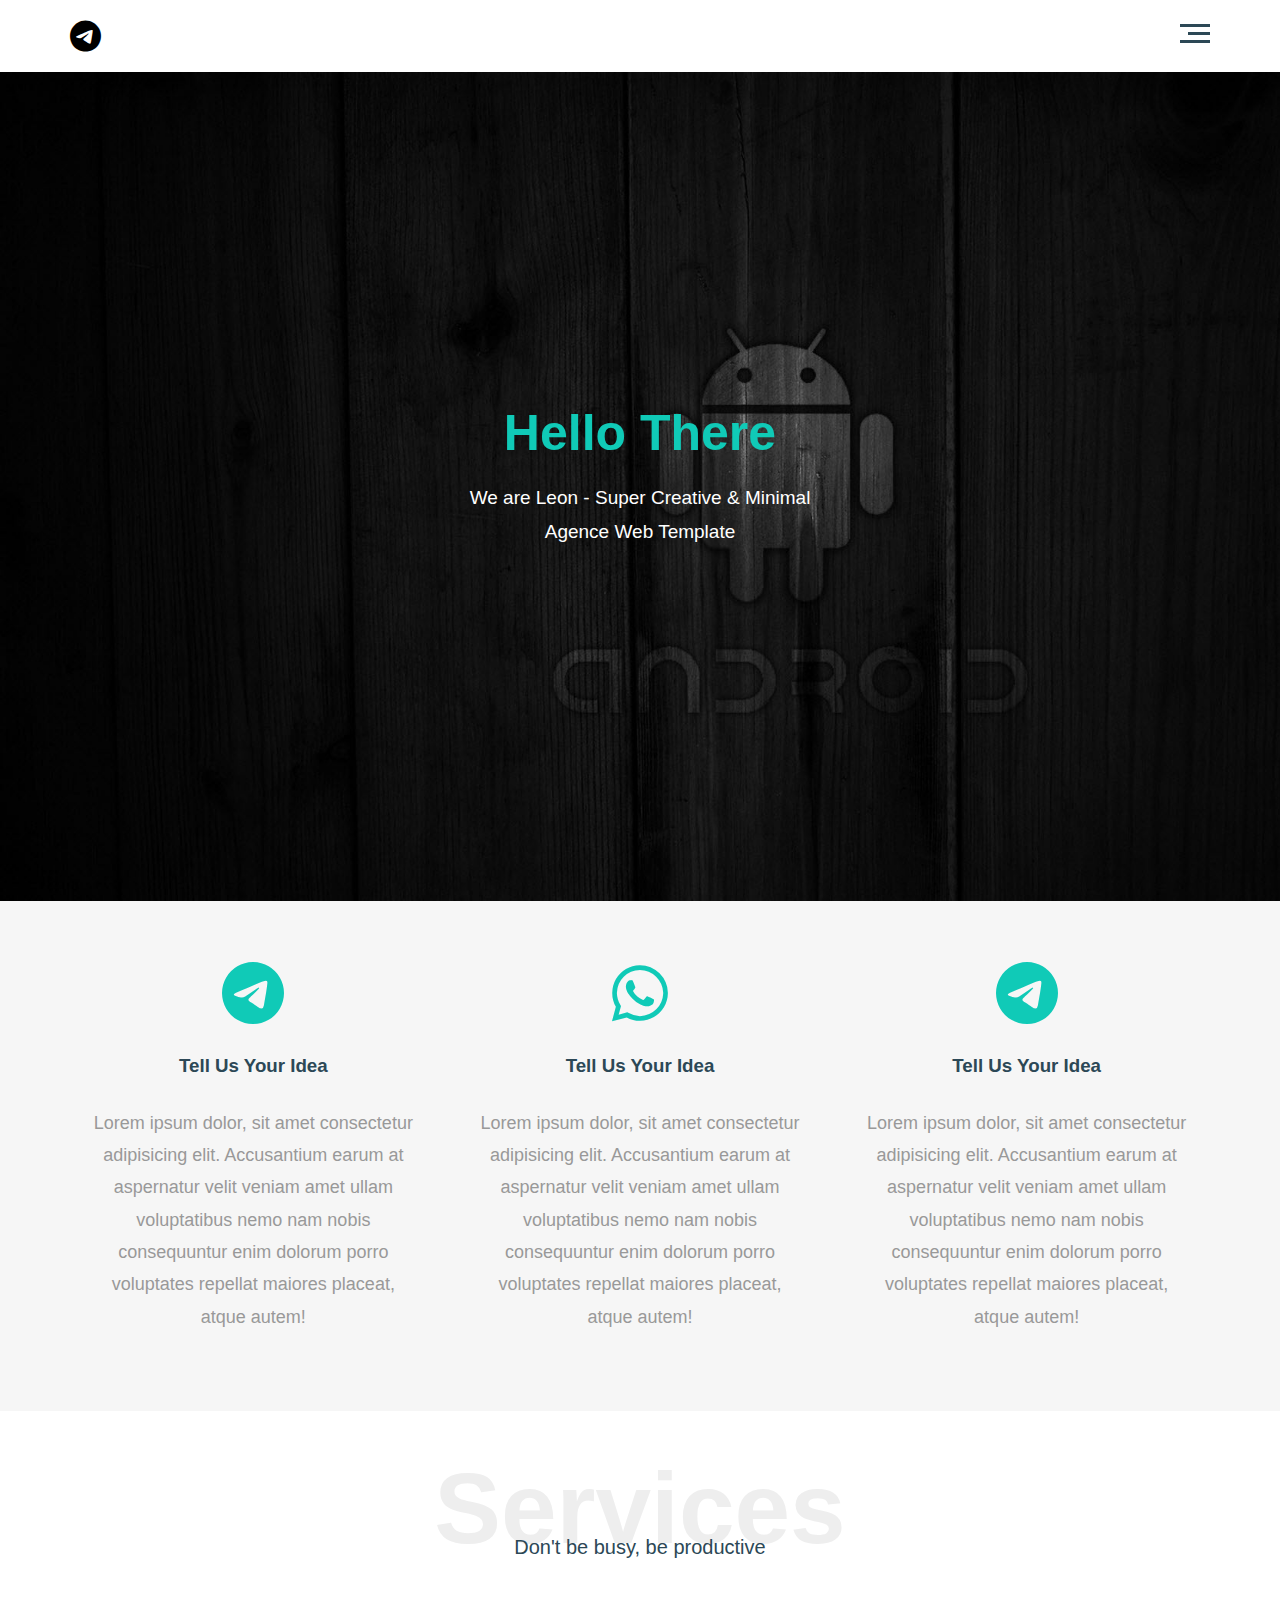
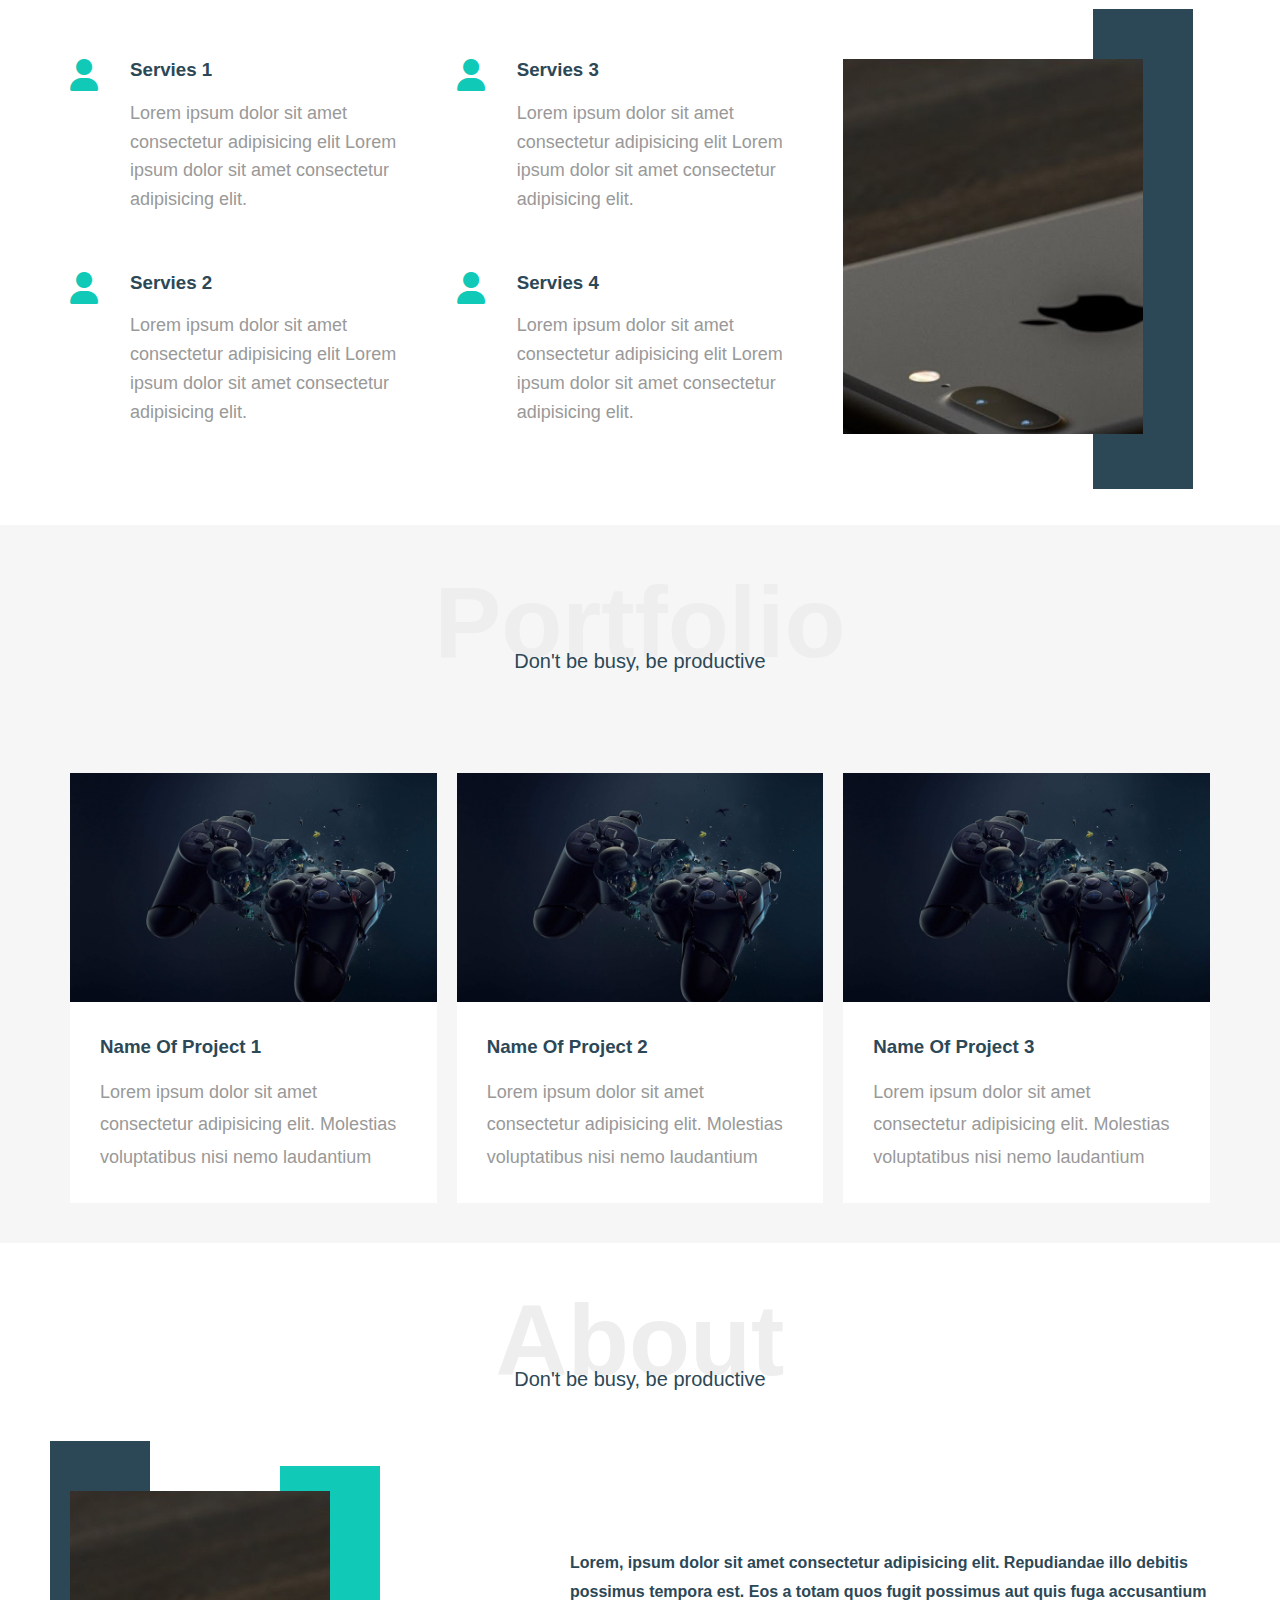
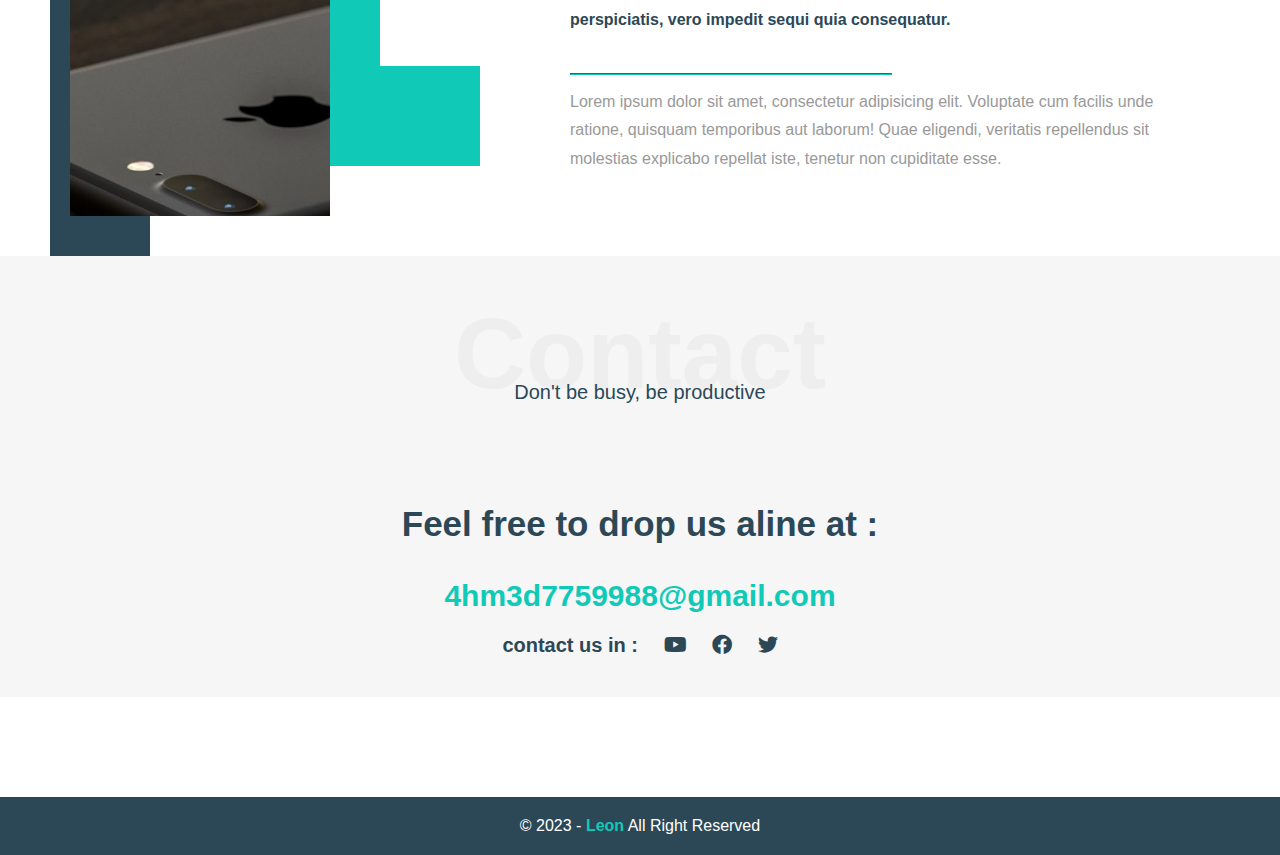
<file: index.html>
<!DOCTYPE html>
<html lang="en">
  <head>
    <meta charset="UTF-8" />
    <meta name="viewport" content="width=device-width, initial-scale=1.0" />
    <title>Leon Template One</title>
    <!-- Main Css File -->
    <link rel="stylesheet" href="css/leon.css" />
    <!-- Normalize File-->
    <link rel="stylesheet" href="css/normalize.css" />
    <!-- Google Font -->
    <!-- <link rel="preconnect" href="https://fonts.googleapis.com">
<link rel="preconnect" href="https://fonts.gstatic.com" crossorigin>
<link href="https://fonts.googleapis.com/css2?family=Work+Sans:wght@200;300;400;500;600;700;800&display=swap" rel="stylesheet"> -->
    <!-- Font Awesome Icone -->
    <link rel="stylesheet" href="css/all.min.css" />
  </head>
  <body>
    <!-- Start Header  -->
    <div class="header">
      <div class="container">
        <i class="logo fab fa-telegram fa-2x"></i>
        <div class="links">
          <span class="icon">
            <span></span>
            <span></span>
            <span></span>
          </span>
          <ul>
            <li><a href="#features">Features</a></li>
            <li><a href="#services">Services</a></li>
            <li><a href="#portfolio">Portfolio</a></li>
            <li><a href="#about">About</a></li>
            <li><a href="#contact">Contact</a></li>
            <li><a href="index2.html">Test</a></li>
          </ul>
        </div>
      </div>
    </div>
    <!-- End Header  -->
    <!-- Start Landing Section -->
    <div class="landing">
      <div class="intro-text">
        <h1>Hello There</h1>
        <p>We are Leon - Super Creative & Minimal Agence Web Template</p>
      </div>
    </div>
    <!-- End Landing Section -->
    <!-- Start Features Section -->
    <div class="features" id="features">
      <div class="container">
        <div class="feat">
          <i class="fab fa-telegram fa-4x"></i>
          <h3>Tell Us Your Idea</h3>
          <p>
            Lorem ipsum dolor, sit amet consectetur adipisicing elit.
            Accusantium earum at aspernatur velit veniam amet ullam voluptatibus
            nemo nam nobis consequuntur enim dolorum porro voluptates repellat
            maiores placeat, atque autem!
          </p>
        </div>
        <div class="feat">
          <i class="fab fa-whatsapp fa-4x"></i>
          <h3>Tell Us Your Idea</h3>
          <p>
            Lorem ipsum dolor, sit amet consectetur adipisicing elit.
            Accusantium earum at aspernatur velit veniam amet ullam voluptatibus
            nemo nam nobis consequuntur enim dolorum porro voluptates repellat
            maiores placeat, atque autem!
          </p>
        </div>
        <div class="feat">
          <i class="fab fa-telegram fa-4x"></i>
          <h3>Tell Us Your Idea</h3>
          <p>
            Lorem ipsum dolor, sit amet consectetur adipisicing elit.
            Accusantium earum at aspernatur velit veniam amet ullam voluptatibus
            nemo nam nobis consequuntur enim dolorum porro voluptates repellat
            maiores placeat, atque autem!
          </p>
        </div>
      </div>
    </div>
    <!-- End Features Section -->
    <!-- Start Services Section -->
    <div class="services" id="services">
      <div class="container">
        <h2 class="special-heading">Services</h2>
        <p>Don't be busy, be productive</p>
        <div class="services-content">
          <!-- col -1 -->
          <div class="col">
            <!-- service -1 -->
            <div class="service">
              <i class="fas fa-user fa-2x"></i>
              <div class="text">
                <h3>Servies 1</h3>
                <p>
                  Lorem ipsum dolor sit amet consectetur adipisicing elit Lorem
                  ipsum dolor sit amet consectetur adipisicing elit.
                </p>
              </div>
            </div>
            <!-- service -2 -->
            <div class="service">
              <i class="fas fa-user fa-2x"></i>
              <div class="text">
                <h3>Servies 2</h3>
                <p>
                  Lorem ipsum dolor sit amet consectetur adipisicing elit Lorem
                  ipsum dolor sit amet consectetur adipisicing elit.
                </p>
              </div>
            </div>
          </div>
          <!-- col -2 -->
          <div class="col">
            <!-- service -3 -->
            <div class="service">
              <i class="fas fa-user fa-2x"></i>
              <div class="text">
                <h3>Servies 3</h3>
                <p>
                  Lorem ipsum dolor sit amet consectetur adipisicing elit Lorem
                  ipsum dolor sit amet consectetur adipisicing elit.
                </p>
              </div>
            </div>
            <!-- service -4 -->
            <div class="service">
              <i class="fas fa-user fa-2x"></i>
              <div class="text">
                <h3>Servies 4</h3>
                <p>
                  Lorem ipsum dolor sit amet consectetur adipisicing elit Lorem
                  ipsum dolor sit amet consectetur adipisicing elit.
                </p>
              </div>
            </div>
          </div>
          <!-- col -3 -->
          <div class="col">
            <div class="image">
              <img class="img" src="/img/img1.jpg" />
            </div>
          </div>
        </div>
      </div>
    </div>
    <!-- End Services Section -->
    <!-- Start Portfolio Section -->
    <div class="portfolio" id="portfolio">
      <div class="container">
        <h2 class="special-heading">Portfolio</h2>
        <p>Don't be busy, be productive</p>
        <div class="portfolio-content">
          <div class="card">
            <img src="img/img2.jpg" alt="" />
            <div class="info">
              <h3>Name Of Project 1</h3>
              <p>
                Lorem ipsum dolor sit amet consectetur adipisicing elit.
                Molestias voluptatibus nisi nemo laudantium
              </p>
            </div>
          </div>
          <div class="card">
            <img src="img/img2.jpg" alt="" />
            <div class="info">
              <h3>Name Of Project 2</h3>
              <p>
                Lorem ipsum dolor sit amet consectetur adipisicing elit.
                Molestias voluptatibus nisi nemo laudantium
              </p>
            </div>
          </div>
          <div class="card">
            <img src="img/img2.jpg" alt="" />
            <div class="info">
              <h3>Name Of Project 3</h3>
              <p>
                Lorem ipsum dolor sit amet consectetur adipisicing elit.
                Molestias voluptatibus nisi nemo laudantium
              </p>
            </div>
          </div>
        </div>
      </div>
    </div>
    <!-- End Portfolio Section -->
    <!-- Start About Section -->
    <div class="about" id="about">
      <div class="container">
        <h2 class="special-heading">About</h2>
        <p>Don't be busy, be productive</p>
        <div class="about-content">
          <div class="image">
            <img src="img/img1.jpg" alt="" />
          </div>
          <div class="text">
            <p>
              Lorem, ipsum dolor sit amet consectetur adipisicing elit.
              Repudiandae illo debitis possimus tempora est. Eos a totam quos
              fugit possimus aut quis fuga accusantium perspiciatis, vero
              impedit sequi quia consequatur.
            </p>
            <hr />
            <p>
              Lorem ipsum dolor sit amet, consectetur adipisicing elit.
              Voluptate cum facilis unde ratione, quisquam temporibus aut
              laborum! Quae eligendi, veritatis repellendus sit molestias
              explicabo repellat iste, tenetur non cupiditate esse.
            </p>
          </div>
        </div>
      </div>
    </div>
    <!-- End About Section -->
    <!-- Start Contact Section -->
    <div class="contact" id="contact">
      <div class="container">
        <h2 class="special-heading">Contact</h2>
        <p>Don't be busy, be productive</p>
        <div class="info-contact">
          <p>Feel free to drop us aline at :</p>
          <a href="mailto:4hm3d7759988@gmail.com" class="email">4hm3d7759988@gmail.com</a>
          <div class="social">
            contact us in :
            <a href="#"><i class="fab fa-youtube"></i></a>
            <a href="#"><i class="fab fa-facebook"></i></a>
            <a href="#"><i class="fab fa-twitter"></i></a>
          </div>
        </div>
      </div>
    </div>
    <!-- End Contact Section -->
    <!-- Start Footer Section -->
    <div class="footer">
     &copy; 2023 - <span>Leon</span> All Right Reserved
    </div>
    <!-- End Footer Section -->
  </body>
</html>
</file>
<file: css/leon.css>
/* Start Variable */
:root {
  --mainColor: #10cab7;
  --secondColor: #2c4856;
  --secondFontColor: #999;
  --padingSection: 40px;
  --section-backgraound: #f6f6f6;
  --transitionTime: 0.3s;
}
/* End Variables */

/* Start global rules */
* {
  -webkit-box-sizing: border-box;
  -moz-box-sizing: border-box;
  box-sizing: border-box;
}
html {
  scroll-behavior: smooth;
}
body {
  font-family: "Work Sans", sans-serif;
}
/* @font-face {
  font-family: "Work Sans", sans-serif;
  src: url("../WorkSans-VariableFont_wght.ttf");
} */

.container {
  margin-right: auto;
  margin-left: auto;
  padding-left: 15px;
  padding-right: 15px;
}

/* Small */
@media (min-width: 768px) {
  .container {
    width: 750px;
  }
}
/* Medium  */
@media (min-width: 992px) {
  .container {
    width: 970px;
  }
}
/* Large  1170px*/
@media (min-width: 1200px) {
  .container {
    width: 1170px;
  }
}
/* End global rules */
/* Start Components */
h3 {
  color: var(--secondColor);
}
.special-heading {
  font-size: 100px;
  font-weight: 800;
  color: #eee;
  margin: 0;
  text-align: center;
}
.special-heading + p {
  color: var(--secondColor);
  font-size: 20px;
  text-align: center;
  margin-top: -30px;
}
@media (max-width: 768px) {
  .special-heading {
    font-size: 60px;
  }
  .special-heading + p {
    margin-top: -20px;
    font-size: 16px;
  }
}
/* End Components */

/* Start Header */
.header {
  padding: 20px;
}
.header .container {
  display: flex;
  justify-content: space-between;
  align-items: center;
}
/* icon nav*/
.header .links .icon {
  width: 30px;
  display: flex;
  flex-wrap: wrap;
  justify-content: flex-end;
}
.header .icon span {
  background-color: var(--secondColor);
  margin-bottom: 5px;
  height: 3px;
}
.icon span:first-child,
.icon span:last-child {
  width: 100%;
}
.icon span:nth-child(2) {
  width: 75%;
  transition: var(--transitionTime);
}
.header .links:hover span:nth-child(2) {
  width: 100%;
}
/* end icon nav */
.links ul {
  z-index: 1;
  list-style: none;
  margin: 0;
  padding: 0;
  position: absolute;
  right: 0;
  min-width: 200px;
  background-color: #ddd;
  top: calc(100% + 15px);
  border-radius: 4px;
  display: none;
}
.header .links {
  position: relative;
}
.links ul ::after {
  content: "";
  border: solid transparent 10px;
  border-bottom-color: #ddd;
  position: absolute;
  top: -20px;
  right: 5px;
}
.links ul li a {
  display: block;
  padding: 20px 30px;
  text-decoration: none;
  color: var(--secondColor);
  transition: var(--transitionTime);
}
.links ul li:not(:last-child) {
  border-bottom: solid var(--secondColor) 2px;
}
.links ul li a:hover {
  padding-left: 10px;
  color: var(--secondColor);
  font-weight: bold;
}
.header .links:hover ul {
  display: block;
}
/* End Header */
/* Start Landing Section  */
.landing {
  background-image: url(../img/back.jpg);
  background-size: cover;
  /* 100vh(full heigth secreen)- height header = full heigth landing */
  height: calc(100vh - 71px);
  position: relative;
}
.landing .intro-text {
  width: 400px;
  max-width: 100%;
  color: white;
  position: absolute;
  left: 50%;
  top: 50%;
  transform: translate(-50%, -50%);
  text-align: center;
}
.landing h1 {
  margin: 0;
  color: var(--mainColor);
  font-size: 50px;
  font-weight: bold;
}
.landing p {
  font-size: 19px;
  line-height: 1.8;
}
/* End Landing Section  */
/* Start Features Section  */
.features {
  padding-top: var(--padingSection);
  padding-bottom: var(--padingSection);
  background-color: var(--section-backgraound);
}
.features .container {
  display: grid;
  grid-template-columns: repeat(auto-fill, minmax(300px, 1fr));
  gap: 20px;
}
.features .feat {
  padding: 20px;
  text-align: center;
}
.features .feat i {
  color: var(--mainColor);
}
.features .feat h3 {
  font-weight: 800;
  margin: 30px 0;
}
.features .feat p {
  color: var(--secondFontColor);
  line-height: 1.8;
  font-size: 18px;
}
/* End Features Section  */
/* Start Services Section  */
.services {
  padding-top: var(--padingSection);
  padding-bottom: var(--padingSection);
}
.services-content {
  display: grid;
  grid-template-columns: repeat(auto-fill, minmax(300px, 1fr));
  gap: 20px;
  margin-top: 100px;
}
.services-content .service {
  display: flex;
  margin-bottom: 40px;
}
@media (max-width: 768px) {
  .services-content .service {
    flex-direction: column;
    text-align: center;
  }
}
.services-content .service i {
  flex-basis: 60px;
  color: var(--mainColor);
}
.services-content .service .text {
  flex: 1;
}
.services-content .service .text h3 {
  margin: 0;
}
.services-content .service .text p {
  color: var(--secondFontColor);
  line-height: 1.6;
  font-size: 18px;
}
.services-content .col .image {
  position: relative;
  text-align: center;
  width: 300px;
}
.services-content .col .image img {
  width: 100%;
}
.services-content .col .image::before {
  content: "";
  width: 100px;
  height: calc(100% + 100px);
  background-color: var(--secondColor);
  position: absolute;
  right: -50px;
  top: -50px;
  z-index: -1;
}
@media (max-width: 992px) {
  .services-content .image {
    display: none;
  }
}
/* End Services Section  */
/* Start Portfolio Section */
.portfolio {
  padding-top: var(--padingSection);
  padding-bottom: var(--padingSection);
  background-color: var(--section-backgraound);
}
.portfolio .portfolio-content {
  display: grid;
  grid-template-columns: repeat(auto-fill, minmax(300px, 1fr));
  gap: 20px;
  margin-top: 100px;
}
.portfolio .portfolio-content .card {
  background: white;
}
.card img {
  max-width: 100%;
}
.card .info {
  padding: 30px;
}
.card .info h3 {
  font-weight: 800;
  margin: 0;
}
.card .info p {
  color: var(--secondFontColor);
  line-height: 1.8;
  font-size: 18px;
  margin-bottom: 0;
}
/* @media (max-width:767px) {
  .card .info{
    text-align: center; 
    }
} */
/* End Portfolio Section */
/* Start About Section */
.about {
  padding-top: var(--padingSection);
  padding-bottom: var(--padingSection);
}
.about-content {
  margin-top: 100px;
  display: flex;
  flex-wrap: wrap;
  justify-content: space-between;
  align-items: center;
}
.about .image {
  position: relative;
  width: 260px;
  height: 325px;
}
.about .image img {
  width: 100%;
}
.about .image::before {
  content: "";
  width: 100px;
  height: calc(100% + 100px);
  background-color: var(--secondColor);
  position: absolute;
  left: -20px;
  top: -50px;
  z-index: -1;
}
.about .image::after {
  content: "";
  width: 100px;
  height: 200px;
  position: absolute;
  border-bottom: 100px var(--mainColor) solid;
  border-left: 100px var(--mainColor) solid;
  bottom: 50px;
  right: -150px;
  z-index: -1;
}

.about .text {
  width: calc(100% - 500px);
}
.about .text hr {
  border-color: var(--mainColor);
  background-color: var(--mainColor);

  width: 50%;
  display: inline-block;
}
.about .text p:first-of-type {
  line-height: 1.8;
  font-weight: bold;
  margin-bottom: 30px;
  color: var(--secondColor);
}
.about .text p:last-of-type {
  margin: 0;
  line-height: 1.8;
  color: var(--secondFontColor);
}

@media (max-width: 992px) {
  .about-content {
    flex-direction: column;
    /* text-align: center;
    align-items: center; */
    text-align: center;
    align-items: center;
  }
  .about-content .image {
    margin-top: 50px;
    margin-bottom: 100px;
  }
  .about .text {
    width: 100%;
  }
}
@media (max-width: 768px) {
  .about-content {
    margin-top: 50px;
  }
  .about-content .image {
    margin-bottom: 30px;
  }

  .about .image::before,
  .about .image::after {
    display: none;
  }
}
/* End About Section */
/* Start Contact Section  */
.contact {
  padding-top: var(--padingSection);
  padding-bottom: var(--padingSection);
  background-color: var(--section-backgraound);
}
.contact .info-contact {
  margin-top: 100px;
  text-align: center;
}
.contact .info-contact p {
  font-size: 35px;
  font-weight: 800;
  color: var(--secondColor);
}
.contact .info-contact .email {
  margin: 0;
  font-size: 30px;
  font-weight: 800;
  text-decoration: none;
  color: var(--mainColor);
}
.contact .info-contact .social {
  font-size: 20px;
  font-weight: 800;
  color: var(--secondColor);
  margin-top: 20px;
}
.contact .info-contact .social a {
  color: var(--secondColor);
  margin-left: 20px;
}
@media (max-width: 768px) {
  .contact .info-contact p {
    font-size: 20px;
    padding-left: 0;
  }
  .contact .info-contact .email {
    font-size: 17px;
  }
  .contact .info-contact .social {
    font-size: 15px;
  }
  .contact .info-contact .social a {
    margin-left: 10px;
  }
}
/* End Contact Section  */
/* Start Footer Section  */
.footer {
  margin-top: 100px;

  text-align: center;
  background-color: var(--secondColor);
  padding-top: 20px;
  color: white;

  padding-bottom: 20px;
}
.footer span {
  color: var(--mainColor);
  font-weight: 800;
}
/* End Footer Section  */
</file>
